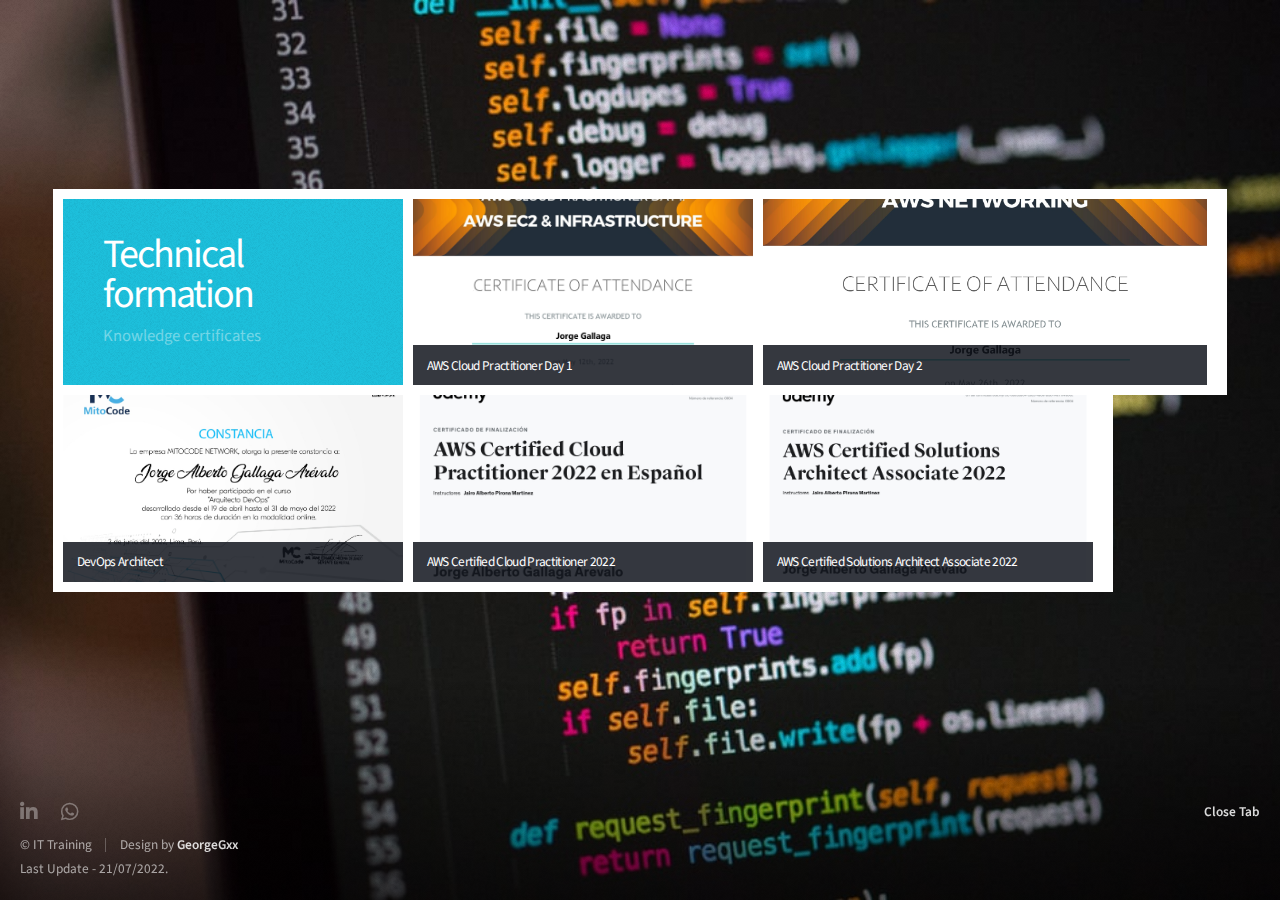
<file: index.html>
<!DOCTYPE HTML>
<!--
	Parallelism by HTML5 UP
	html5up.net | @ajlkn
	Free for personal and commercial use under the CCA 3.0 license (html5up.net/license)
-->
<html>
	<head>
		<title>IT Training</title>
		<meta charset="utf-8" />
		<meta name="viewport" content="width=device-width, initial-scale=1, user-scalable=no" />
		<link rel="stylesheet" href="assets/css/main.css" />
		<noscript><link rel="stylesheet" href="assets/css/noscript.css" /></noscript>
		<link rel="icon" href="https://img.icons8.com/color/96/000000/red-hat.png" type="image/png" />
		<script language="javascript" type="text/javascript"> 
			function closed() { window.open('','_parent',''); window.close(); }
		</script>
	</head>
	<body class="is-preload">

		<!-- Wrapper -->
			<div id="wrapper">

				<!-- Main -->
					<section id="main">

						<!-- Items -->
							<div class="items">

								<div class="item intro span-2">
									<h1>Technical formation</h1>
									<p>Knowledge certificates<br />
									</p>
								</div>

								<article class="item thumb span-2"><h2>AWS Cloud Practitioner Day 1</h2><a href="images/1.jpg" class="image"><img src="images/1.jpg" alt=""></a></article>
								<article class="item thumb span-3"><h2>AWS Cloud Practitioner Day 2</h2><a href="images/2.jpg" class="image"><img src="images/2.jpg" alt=""></a></article>
							</div>

						<!-- Items -->
							<div class="items">
								<article class="item thumb span-2"><h2>DevOps Architect</h2><a href="images/4.jpg" class="image"><img src="images/4.jpg" alt=""></a></article>
								<article class="item thumb span-2"><h2>AWS Certified Cloud Practitioner 2022</h2><a href="images/5.jpg" class="image"><img src="images/5.jpg" alt=""></a></article>
								<article class="item thumb span-2"><h2>AWS Certified Solutions Architect Associate 2022</h2><a href="images/6.jpg" class="image"><img src="images/6.jpg" alt=""></a></article>
							</div>

					</section>

				<!-- Footer -->
					<section id="footer">
						<!--<section>
							<p>This is <strong>Parallelism</strong>, a responsive portfolio site template by <a href="http://html5up.net">HTML5 UP</a>. Free for personal
							and commercial use under the <a href="http://html5up.net/license">Creative Commons Attribution</a> license.</p>
						</section>-->
						<section>
							<ul class="icons">
								<!--<li><a href="#" class="icon brands fa-twitter"><span class="label">Twitter</span></a></li>
								<li><a href="#" class="icon brands fa-instagram"><span class="label">Instagram</span></a></li>
								<li><a href="#" class="icon brands fa-facebook-f"><span class="label">Facebook</span></a></li>
								<li><a href="#" class="icon brands fa-dribbble"><span class="label">Dribbble</span></a></li>
								<li><a href="#" class="icon solid fa-envelope"><span class="label">Email</span></a></li>-->
								<li><a href="https://www.linkedin.com/in/albertoarevalo" target="_blank" class="icon brands fa-linkedin-in"><span class="label">LinkedIn</span></a></li>
								<li><a href="https://wa.me/525585618298" target="_blank" class="icon brands fa-whatsapp"><span class="label">WhatsApp</span></a></li>
							</ul>
							<ul class="copyright">
								<li>&copy; IT Training</li><li><p>Design by<strong> GeorgeGxx</strong></a></p></li>
								<p>Last Update - 21/07/2022.</p>								
							</ul>
						</section><!--<p><a href="http://georgegxx.github.io" title="Back">Home</a></p>-->
						<a href="javascript:closed();"><strong>Close Tab</strong></a>
						
					</section>
					
			</div>

		<!-- Scripts -->
			<script src="assets/js/jquery.min.js"></script>
			<script src="assets/js/jquery.poptrox.min.js"></script>
			<script src="assets/js/browser.min.js"></script>
			<script src="assets/js/breakpoints.min.js"></script>
			<script src="assets/js/util.js"></script>
			<script src="assets/js/main.js"></script>

	</body>
</html>
</file>
<file: assets/css/noscript.css>
/*
	Parallelism by HTML5 UP
	html5up.net | @ajlkn
	Free for personal and commercial use under the CCA 3.0 license (html5up.net/license)
*/

/* Main */

	#main {
		opacity: 1 !important;
		overflow-x: auto !important;
	}

		#main .item.thumb img {
			opacity: 1 !important;
		}
</file>
<file: assets/css/main.css>
@import url("https://fonts.googleapis.com/css?family=Source+Sans+Pro:400,600");
@import url("fontawesome-all.min.css");

/*
	Parallelism by HTML5 UP
	html5up.net | @ajlkn
	Free for personal and commercial use under the CCA 3.0 license (html5up.net/license)
*/

html, body, div, span, applet, object,
iframe, h1, h2, h3, h4, h5, h6, p, blockquote,
pre, a, abbr, acronym, address, big, cite,
code, del, dfn, em, img, ins, kbd, q, s, samp,
small, strike, strong, sub, sup, tt, var, b,
u, i, center, dl, dt, dd, ol, ul, li, fieldset,
form, label, legend, table, caption, tbody,
tfoot, thead, tr, th, td, article, aside,
canvas, details, embed, figure, figcaption,
footer, header, hgroup, menu, nav, output, ruby,
section, summary, time, mark, audio, video {
	margin: 0;
	padding: 0;
	border: 0;
	font-size: 100%;
	font: inherit;
	vertical-align: baseline;}

article, aside, details, figcaption, figure,
footer, header, hgroup, menu, nav, section {
	display: block;}

body {
	line-height: 1;
}

ol, ul {
	list-style: none;
}

blockquote, q {
	quotes: none;
}

	blockquote:before, blockquote:after, q:before, q:after {
		content: '';
		content: none;
	}

table {
	border-collapse: collapse;
	border-spacing: 0;
}

body {
	-webkit-text-size-adjust: none;
}

mark {
	background-color: transparent;
	color: inherit;
}

input::-moz-focus-inner {
	border: 0;
	padding: 0;
}

input, select, textarea {
	-moz-appearance: none;
	-webkit-appearance: none;
	-ms-appearance: none;
	appearance: none;
}

/* Basic */

	html {
		box-sizing: border-box;
	}

	*, *:before, *:after {
		box-sizing: inherit;
	}

	body {
		background-image: url("images/overlay.png"), -moz-linear-gradient(top, rgba(0, 0, 0, 0) 75%, rgba(0, 0, 0, 0.65)), url("../../images/bg.jpg");
		background-image: url("images/overlay.png"), -webkit-linear-gradient(top, rgba(0, 0, 0, 0) 75%, rgba(0, 0, 0, 0.65)), url("../../images/bg.jpg");
		background-image: url("images/overlay.png"), -ms-linear-gradient(top, rgba(0, 0, 0, 0) 75%, rgba(0, 0, 0, 0.65)), url("../../images/bg.jpg");
		background-image: url("images/overlay.png"), linear-gradient(top, rgba(0, 0, 0, 0) 75%, rgba(0, 0, 0, 0.65)), url("../../images/bg.jpg");
		background-position: top left, bottom left, auto;
		background-size: auto, 100% 100%, cover;
		background-attachment: fixed;
		background-repeat: repeat, no-repeat, auto;
		position: relative;
		background-color: #150C07;
		line-height: 1.75em;
		overflow-x: hidden;
		overflow-y: auto;
	}

		body.is-preload *, body.is-preload *:before, body.is-preload *:after {
			-moz-animation: none !important;
			-webkit-animation: none !important;
			-ms-animation: none !important;
			animation: none !important;
			-moz-transition: none !important;
			-webkit-transition: none !important;
			-ms-transition: none !important;
			transition: none !important;
		}

		@media screen and (max-width: 1280px) {

			body {
				background-attachment: scroll;
			}

		}

		@media screen and (max-width: 736px) {

			body {
				background-attachment: scroll;
				background-size: auto, 100% 100%, 250% auto;
				background-repeat: repeat, no-repeat, no-repeat;
				background-position: top left, bottom left, 50% 0%;
			}

		}

	body, input, select, textarea {
		font-family: 'Source Sans Pro';
		font-weight: 400;
		padding: 0;
		font-size: 13pt;
		color: rgba(255, 255, 255, 0.6);
	}

		@media screen and (max-width: 1680px) {

			body, input, select, textarea {
				font-size: 11pt;
			}

		}

		@media screen and (max-width: 1280px) {

			body, input, select, textarea {
				font-size: 10pt;
			}

		}

		@media screen and (max-width: 980px) {

			body, input, select, textarea {
				font-size: 11pt;
			}

		}

	a {
		color: #fff;
		color: rgba(255, 255, 255, 0.85);
		text-decoration: none;
		-moz-transition: color 0.25s ease-in-out;
		-webkit-transition: color 0.25s ease-in-out;
		-ms-transition: color 0.25s ease-in-out;
		transition: color 0.25s ease-in-out;
	}

		a:hover {
			color: #d64760;
		}

	h1, h2, h3, h4, h5, h6 {
		font-weight: 400;
		color: #fff;
		letter-spacing: -0.05em;
	}

	strong, b {
		color: #fff;
		color: rgba(255, 255, 255, 0.85);
		font-weight: 600;
	}

/* List */

	ul.icons {
		cursor: default;
		margin: 0 0 0.5em 0;
	}

		ul.icons li {
			display: inline-block;
			font-size: 1.5em;
			margin-left: 1em;
		}

			ul.icons li span {
				display: none;
			}

			ul.icons li a {
				opacity: 0.35;
				color: #fff;
				-moz-transition: opacity 0.25s ease-in-out;
				-webkit-transition: opacity 0.25s ease-in-out;
				-ms-transition: opacity 0.25s ease-in-out;
				transition: opacity 0.25s ease-in-out;
			}

				ul.icons li a:hover {
					opacity: 1.0;
				}

			ul.icons li:first-child {
				margin-left: 0;
			}

		@media screen and (max-width: 736px) {

			ul.icons {
				margin: 0 0 2em 0;
			}

		}

/* Icons */

	.icon {
		text-decoration: none;
		position: relative;
		text-decoration: none;
	}

		.icon:before {
			-moz-osx-font-smoothing: grayscale;
			-webkit-font-smoothing: antialiased;
			display: inline-block;
			font-style: normal;
			font-variant: normal;
			text-rendering: auto;
			line-height: 1;
			text-transform: none !important;
			font-family: 'Font Awesome 5 Free';
			font-weight: 400;
		}

		.icon:before {
			line-height: inherit;
		}

		.icon > .label {
			display: none;
		}

		.icon.solid:before {
			font-weight: 900;
		}

		.icon.brands:before {
			font-family: 'Font Awesome 5 Brands';
		}

/* Wrapper */

	#wrapper {
		min-height: 100vh;
		display: -moz-flex;
		display: -webkit-flex;
		display: -ms-flex;
		display: flex;
		-moz-flex-direction: column;
		-webkit-flex-direction: column;
		-ms-flex-direction: column;
		flex-direction: column;
		-moz-justify-content: space-between;
		-webkit-justify-content: space-between;
		-ms-justify-content: space-between;
		justify-content: space-between;
		-moz-align-items: center;
		-webkit-align-items: center;
		-ms-align-items: center;
		align-items: center;
		-moz-transition: -moz-filter 0.5s ease-in-out;
		-webkit-transition: -webkit-filter 0.5s ease-in-out;
		-ms-transition: -ms-filter 0.5s ease-in-out;
		transition: filter 0.5s ease-in-out;
	}

		#wrapper:before {
			content: '';
			display: block;
		}

		body.is-poptrox-visible #wrapper {
			-moz-filter: blur(0.25em);
			-webkit-filter: blur(0.25em);
			-ms-filter: blur(0.25em);
			filter: blur(0.25em);
		}

		@media screen and (max-width: 736px) {

			#wrapper {
				min-height: 0;
			}

		}

/* Scroll Zone */

	.scrollZone {
		position: fixed;
		width: 6rem;
		height: 100vh;
		cursor: -moz-grab;
		cursor: -webkit-grab;
		cursor: -ms-grab;
		cursor: grab;
		z-index: 10001;
	}

		.scrollZone.left {
			left: 0;
		}

		.scrollZone.right {
			right: 0;
		}

		@media screen and (max-width: 736px) {

			.scrollZone {
				display: none;
			}

		}

/* Main */

	#main {
		-moz-transition: opacity 1s ease-in-out;
		-webkit-transition: opacity 1s ease-in-out;
		-ms-transition: opacity 1s ease-in-out;
		transition: opacity 1s ease-in-out;
		-moz-transition-delay: 0.5s;
		-webkit-transition-delay: 0.5s;
		-ms-transition-delay: 0.5s;
		transition-delay: 0.5s;
		position: relative;
		z-index: 1;
		width: -moz-min-content;
		width: -webkit-min-content;
		width: -ms-min-content;
		width: min-content;
		max-width: 100vw;
		overflow-x: hidden;
		-webkit-overflow-scrolling: touch;
		padding: 5px;
	}

		#main .items {
			display: -moz-flex;
			display: -webkit-flex;
			display: -ms-flex;
			display: flex;
		}

			#main .items > :last-child {
				border-right: solid 10px #ffffff;
			}

		#main .item {
			-moz-flex-grow: 0;
			-webkit-flex-grow: 0;
			-ms-flex-grow: 0;
			flex-grow: 0;
			-moz-flex-shrink: 0;
			-webkit-flex-shrink: 0;
			-ms-flex-shrink: 0;
			flex-shrink: 0;
			margin: 5px;
			height: 16em;
			box-shadow: 0 0 0 10px #ffffff;
		}

			#main .item.span-1 {
				width: 20em;
			}

			#main .item.span-2 {
				width: 30em;
			}

			#main .item.span-3 {
				width: 40em;
			}

			#main .item.intro {
				background-color: #1dbfdb;
				background-image: url("images/overlay.png");
				display: -moz-flex;
				display: -webkit-flex;
				display: -ms-flex;
				display: flex;
				-moz-flex-direction: column;
				-webkit-flex-direction: column;
				-ms-flex-direction: column;
				flex-direction: column;
				-moz-justify-content: center;
				-webkit-justify-content: center;
				-ms-justify-content: center;
				justify-content: center;
				padding: 1em 3em;
			}

				#main .item.intro h1 {
					font-size: 3em;
					line-height: 1em;
				}

				#main .item.intro p {
					font-size: 1.25em;
					line-height: 1.5em;
					margin: 0.5em 0 0 0;
					opacity: 0.65;
				}

			#main .item.thumb {
				display: block;
				position: relative;
				background: rgba(255, 255, 255, 0.25);
				cursor: default;
			}

				#main .item.thumb h2 {
					position: absolute;
					bottom: 0;
					left: 0;
					background: rgba(18, 21, 29, 0.85);
					width: 100%;
					padding: 1em;
					font-weight: 400;
					line-height: 1em;
					z-index: 2;
				}

				#main .item.thumb img {
					display: block;
					z-index: 1;
					position: absolute;
					top: 0;
					left: 0;
					width: 100%;
					height: 100%;
					-moz-object-fit: cover;
					-webkit-object-fit: cover;
					-ms-object-fit: cover;
					object-fit: cover;
					-moz-object-position: center;
					-webkit-object-position: center;
					-ms-object-position: center;
					object-position: center;
					-moz-transition: opacity 0.75s ease-in-out;
					-webkit-transition: opacity 0.75s ease-in-out;
					-ms-transition: opacity 0.75s ease-in-out;
					transition: opacity 0.75s ease-in-out;
					-moz-transition-delay: 1.25s;
					-webkit-transition-delay: 1.25s;
					-ms-transition-delay: 1.25s;
					transition-delay: 1.25s;
				}

				#main .item.thumb.delay-1 img {
					-moz-transition-delay: 1.375s;
					-webkit-transition-delay: 1.375s;
					-ms-transition-delay: 1.375s;
					transition-delay: 1.375s;
				}

				#main .item.thumb.delay-2 img {
					-moz-transition-delay: 1.5s;
					-webkit-transition-delay: 1.5s;
					-ms-transition-delay: 1.5s;
					transition-delay: 1.5s;
				}

				#main .item.thumb.delay-3 img {
					-moz-transition-delay: 1.625s;
					-webkit-transition-delay: 1.625s;
					-ms-transition-delay: 1.625s;
					transition-delay: 1.625s;
				}

				#main .item.thumb.delay-4 img {
					-moz-transition-delay: 1.75s;
					-webkit-transition-delay: 1.75s;
					-ms-transition-delay: 1.75s;
					transition-delay: 1.75s;
				}

				#main .item.thumb.delay-5 img {
					-moz-transition-delay: 1.875s;
					-webkit-transition-delay: 1.875s;
					-ms-transition-delay: 1.875s;
					transition-delay: 1.875s;
				}

				#main .item.thumb.delay-6 img {
					-moz-transition-delay: 2s;
					-webkit-transition-delay: 2s;
					-ms-transition-delay: 2s;
					transition-delay: 2s;
				}

		body.is-preload #main {
			opacity: 0;
		}

			body.is-preload #main .item.thumb img {
				opacity: 0;
			}

		@media screen and (max-width: 1680px) {

			#main .item {
				height: 14em;
			}

				#main .item.span-1 {
					width: 17em;
				}

				#main .item.span-2 {
					width: 25.5em;
				}

				#main .item.span-3 {
					width: 34em;
				}

		}

		@media screen and (max-width: 736px) {

			#main {
				width: 100%;
				overflow-x: hidden;
				overflow-y: auto;
				padding: 2.5px;
			}

				#main .items {
					-moz-flex-wrap: wrap;
					-webkit-flex-wrap: wrap;
					-ms-flex-wrap: wrap;
					flex-wrap: wrap;
					-moz-justify-content: center;
					-webkit-justify-content: center;
					-ms-justify-content: center;
					justify-content: center;
				}

					#main .items > :last-child {
						border-right: 0;
					}

				#main .item {
					-moz-flex-grow: 1;
					-webkit-flex-grow: 1;
					-ms-flex-grow: 1;
					flex-grow: 1;
					-moz-flex-shrink: 1;
					-webkit-flex-shrink: 1;
					-ms-flex-shrink: 1;
					flex-shrink: 1;
					width: calc(50vw - 15px) !important;
					margin: 2.5px;
					box-shadow: 0 0 0 5px #ffffff;
				}

					#main .item.intro {
						width: calc(100vw - 20px) !important;
						text-align: center;
						height: auto;
						padding: 3em;
					}

						#main .item.intro h1 {
							font-size: 2em;
						}

						#main .item.intro p {
							font-size: 1em;
						}

					#main .item.thumb h2 {
						display: none;
					}

		}

		@media screen and (max-width: 480px) {

			#main .item {
				height: 10em;
			}

		}

/* Header */

	#footer {
		width: 100%;
		padding: 1.5em;
		display: -moz-flex;
		display: -webkit-flex;
		display: -ms-flex;
		display: flex;
		-moz-justify-content: space-between;
		-webkit-justify-content: space-between;
		-ms-justify-content: space-between;
		justify-content: space-between;
		position: relative;
		z-index: 10002;
	}

		#footer > section:first-child {
			text-align: left;
			max-width: 36em;
			padding-right: 2em;
		}

		#footer > section:last-child {
			text-align: right;
			max-width: 36em;
		}

		#footer h2 {
			font-size: 2.25em;
			margin: 0 0 1em 0;
		}

		#footer .copyright li {
			display: inline-block;
			margin-left: 1em;
			padding-left: 1em;
			border-left: solid 1px rgba(255, 255, 255, 0.25);
			line-height: 1em;
		}

			#footer .copyright li:first-child {
				border-left: 0;
				margin-left: 0;
				padding-left: 0;
			}

		@media screen and (max-width: 980px) {

			#footer {
				-moz-flex-direction: column;
				-webkit-flex-direction: column;
				-ms-flex-direction: column;
				flex-direction: column;
			}

				#footer > section:first-child {
					width: 100%;
					padding-right: 0;
				}

				#footer > section:last-child {
					text-align: left;
					margin: 1.5em 0 0 0;
					width: 100%;
				}

		}

		@media screen and (max-width: 736px) {

			#footer {
				text-align: center;
				padding: 3em;
			}

				#footer > section:first-child {
					text-align: center;
					max-width: 100%;
				}

				#footer > section:last-child {
					text-align: center;
					max-width: 100%;
				}

				#footer .copyright li {
					display: block;
					margin: 0.75em 0 0 0;
					padding-left: 0;
					border-left: 0;
				}

					#footer .copyright li:first-child {
						margin-top: 0;
					}

		}

/* Popup */

	.poptrox-popup {
		background: #1a1f2c;
		background: rgba(18, 21, 29, 0.9);
		box-shadow: 0px 0px 0px 10px #fff, 0px 10px 60px 10px rgba(8, 11, 19, 0.55);
		cursor: default;
	}

		.poptrox-popup .loader {
			display: block;
			width: 48px;
			height: 48px;
			position: absolute;
			top: 50%;
			left: 50%;
			margin: -24px 0 0 -24px;
			background: url("images/loader.gif");
			opacity: 0.25;
		}

		.poptrox-popup .caption {
			position: absolute;
			bottom: 0;
			left: 0;
			background: #1a1f2c;
			background: rgba(18, 21, 29, 0.85);
			display: block;
			width: 100%;
			line-height: 75px;
			text-align: center;
			font-size: 1.25em;
			color: #fff;
		}

		.poptrox-popup .nav-next, .poptrox-popup .nav-previous {
			text-decoration: none;
			font-weight: normal;
			font-style: normal;
			-moz-transition: opacity 0.25s ease-in-out;
			-webkit-transition: opacity 0.25s ease-in-out;
			-ms-transition: opacity 0.25s ease-in-out;
			transition: opacity 0.25s ease-in-out;
			opacity: 0.35;
		}

			.poptrox-popup .nav-next:hover, .poptrox-popup .nav-previous:hover {
				opacity: 1.0;
			}

		.poptrox-popup .nav-next, .poptrox-popup .nav-previous {
			text-decoration: none;
			text-transform: none !important;
			width: 150px;
			height: 75px;
			position: absolute;
			bottom: 0;
			cursor: pointer;
			font-size: 3em;
			line-height: 75px;
		}

			.poptrox-popup .nav-next:before, .poptrox-popup .nav-previous:before {
				-moz-osx-font-smoothing: grayscale;
				-webkit-font-smoothing: antialiased;
				display: inline-block;
				font-style: normal;
				font-variant: normal;
				text-rendering: auto;
				line-height: 1;
				text-transform: none !important;
				font-family: 'Font Awesome 5 Free';
				font-weight: 900;
			}

		.poptrox-popup .nav-next {
			right: 0;
			text-align: right;
			padding-right: 30px;
		}

			.poptrox-popup .nav-next:before {
				content: '\f105';
			}

		.poptrox-popup .nav-previous {
			left: 0;
			text-align: left;
			padding-left: 30px;
		}

			.poptrox-popup .nav-previous:before {
				content: '\f104';
			}

		@media screen and (max-width: 736px) {

			.poptrox-popup {
				background: #0a0f1c;
				box-shadow: 0px 0px 30px 10px rgba(8, 11, 19, 0.85);
				border: solid 2.5px #fff;
				-moz-box-sizing: content-box;
				-webkit-box-sizing: content-box;
				-ms-box-sizing: content-box;
				box-sizing: content-box;
			}

				.poptrox-popup .caption {
					display: none !important;
				}

				.poptrox-popup .nav-next {
					display: none !important;
				}

				.poptrox-popup .nav-previous {
					display: none !important;
				}

		}
</file>
